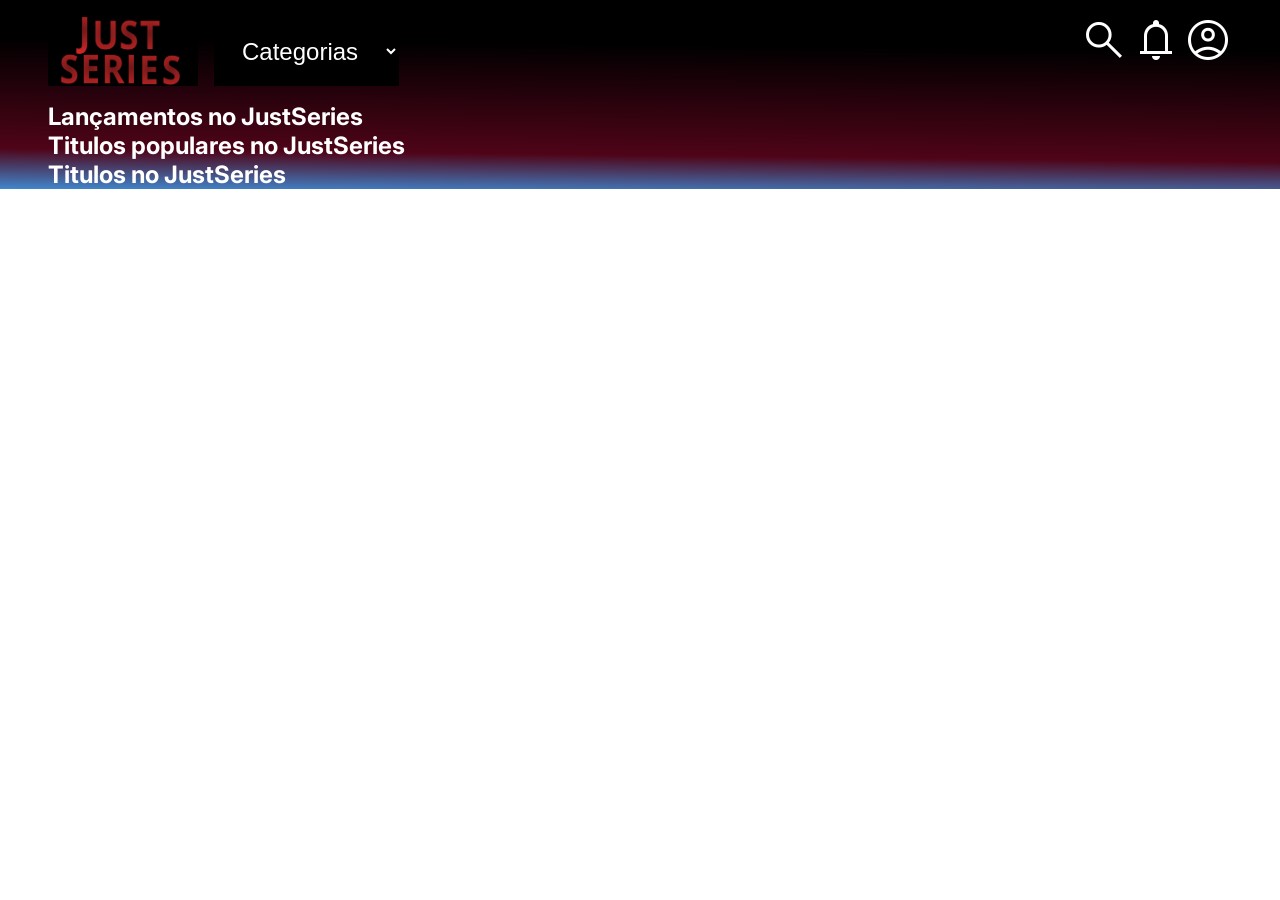
<file: justseries-java-web-front-main/index.html>
<!DOCTYPE html>
<html lang="pt-br">

<head>
    <meta charset="UTF-8">
    <meta name="viewport" content="width=device-width, initial-scale=1.0">
    <link rel="stylesheet"
        href="https://fonts.googleapis.com/css2?family=Material+Symbols+Outlined:opsz,wght,FILL,GRAD@48,400,0,0" />
    <link rel="preconnect" href="https://fonts.googleapis.com">
    <link rel="preconnect" href="https://fonts.gstatic.com" crossorigin>
    <link href="https://fonts.googleapis.com/css2?family=Inter:wght@400;700&display=swap" rel="stylesheet">
    <link rel="stylesheet" href="styles.css">
    <link rel="stylesheet" href="css/home.css">
    <title>JustSeries</title>
</head>

<body>
    <header class="cabecalho">
        <div class="cabecalho__logo">
            <img src="./img/J.png" alt="Logo JustSeries">
            <h1>JustSeries</h1>
            <select data-categorias>
                <option value="todos">Categorias</option>
                <option value="comédia">Comédia</option>
                <option value="ação">Ação</option>
                <option value="crime">Crime</option>
                <option value="drama">Drama</option>
            </select>
        </div>

        <div class="cabecalho__opcoes">
            <span class="material-symbols-outlined">
                search
            </span>

            <span class="material-symbols-outlined">
                notifications
            </span>

            <span class="material-symbols-outlined">
                account_circle
            </span>
        </div>
    </header>

    <main>
        <section data-name="lancamentos" class="section">
            <h2>
                Lançamentos no JustSeries
            </h2>


        </section>

        <section data-name="top5" class="section">
            <h2>
                Titulos populares no JustSeries
            </h2>

        </section>

        <section data-name="series" class="section">
            <h2>
                Titulos no JustSeries
            </h2>
        </section>

        <section data-name="categoria" class="hidden pesquisa">
            <h2>Titulos no JustSeries</h2>
        </section>
    </main>
    <script src="./scripts/index.js" type="module"></script>
</body>

</html>
</file>
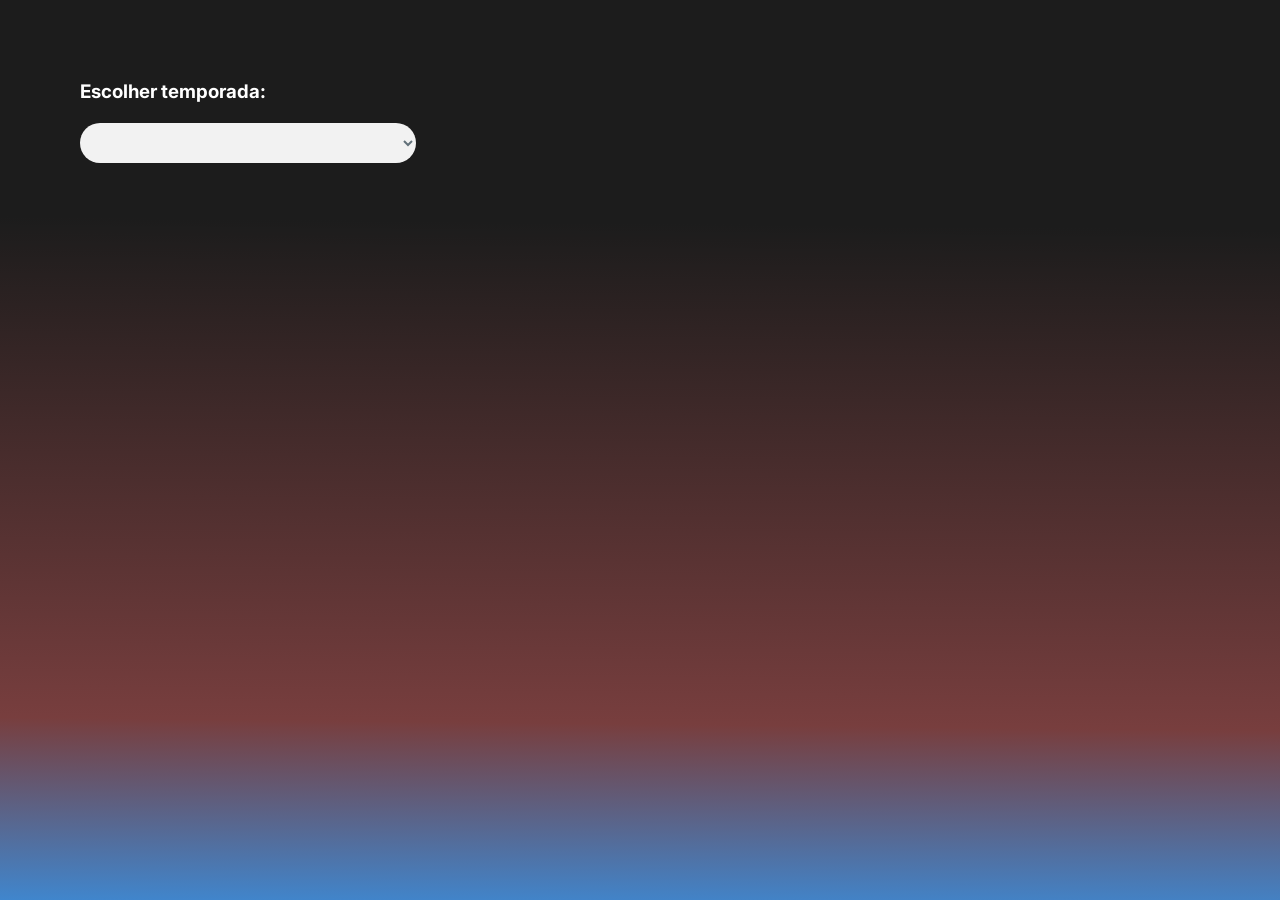
<file: justseries-java-web-front-main/detalhes.html>
<!DOCTYPE html>
<html lang="pt-br">

<head>
    <meta charset="UTF-8">
    <meta name="viewport" content="width=device-width, initial-scale=1.0">
    <link rel="stylesheet"
        href="https://fonts.googleapis.com/css2?family=Material+Symbols+Outlined:opsz,wght,FILL,GRAD@48,400,0,0" />
    <link rel="preconnect" href="https://fonts.googleapis.com">
    <link rel="preconnect" href="https://fonts.gstatic.com" crossorigin>
    <link href="https://fonts.googleapis.com/css2?family=Inter:wght@400;700&display=swap" rel="stylesheet">
    <link rel="stylesheet" href="styles.css">
    <link rel="stylesheet" href="css/detalhes.css">

    <title>JustSeries</title>
</head>

<body>
    <main class="ficha">
        <div class="ficha-descricao" id="ficha-descricao">
            <!-- As informações serão inseridas aqui -->



        </div>

        <div class="ficha-temporada">
            <h3>Escolher temporada:</h3>
            <br>
            <select id="temporadas-select" class="dropdown-select">
                <!-- As opções serão adicionadas aqui -->
            </select>
        </div>
        <br>
        <div class="episodios" id="temporadas-episodios">
            <!-- As informações serão inseridas aqui -->
        </div>


    </main>

    <script src="./scripts/series.js" type="module"></script>
</body>

</html>
</file>
<file: justseries-java-web-front-main/styles.css>
* {
    margin: 0;
    padding: 0;
    box-sizing: border-box;
}

body {
    font-family: 'Inter', sans-serif;
    color: white;
}

.dropdown-select {
    width: 30%;
    margin: 0;
    padding: 6px 8px 6px 10px;
    height: 40px; 
    line-height: 20px; 
    font-size: 16px;
    color: #62717a;
    text-shadow: 0 1px white;
    background: #f2f2f2;
  }
</file>
<file: justseries-java-web-front-main/css/home.css>
body {
    background: linear-gradient(180.61deg,
            #000000 25.16%,
            #4f0418 80%,
            #4086cd 100%);
    background-repeat: no-repeat;
    background-size: cover;


}

h1 {
    display: none;
}

.hidden {
    display: none;
}

select,
option {
    background-color: black;
    color: white;
    font-size: 24px;
    padding: 0 1em;
}

select {
    border: none;
    outline: none;
}


h2 {
    color: white;
}

main {
    padding: 0 3em;
}

.cabecalho {
    display: flex;
    justify-content: space-between;
    padding: 1em 3em;
}

.cabecalho__logo {
    display: flex;
    gap: 1em;
}

.cabecalho__logo img {
    width: 150px;
    height:70px;
}

.material-symbols-outlined {
    color: white;
    font-size: 48px
}

.lista {
    list-style-type: none;
    margin: 1em 0;
    display: grid;
    grid-template-columns: repeat(auto-fit, minmax(300px, 1fr));

    gap: 1em;
}

.lista li img {
    width: 300px;
    height: 444px;
}

.pesquisa {

    min-height: 100vh;
}

@media screen and (max-width: 1600px) {
    .lista {
        overflow: hidden;
        overflow-x: scroll;
    }


}
</file>
<file: justseries-java-web-front-main/css/detalhes.css>
body {
    background-size: cover;
    background-image: linear-gradient(180.61deg,
            #000000e3 25.16%,
            #4f0404c4 80%,
            #4086cd 100%);
    padding: 5em;
    height: 100%;
    min-height: 100vh;
    /* Defina a altura como 100vh para ocupar toda a tela */
}


.ficha img {
    margin: 0 3em 2em 0;
}

.ficha-descricao {
    display: flex;
}

.ficha-descricao div {
    display: flex;
    flex-direction: column;
    gap: 3em;
}

.episodios-lista {
    height: 25vh;
    display: flex;
    flex-direction: column;
    gap: 1em;
    flex-wrap: wrap;
    list-style-type: none;
}

h2 {
    font-size: 48px;
}

p {
    font-size: 22px;
}

select,
option {
    font-size: 24px;
    padding: 0 1em;
    margin-bottom: 1em;
}

select {
    border-radius: 24px;
    border: none;
    outline: none;
    width: 10%;
}

@media screen and (max-width: 900px) {

    .ficha-descricao,
    .episodios-lista {
        display: block;
    }
}
</file>
